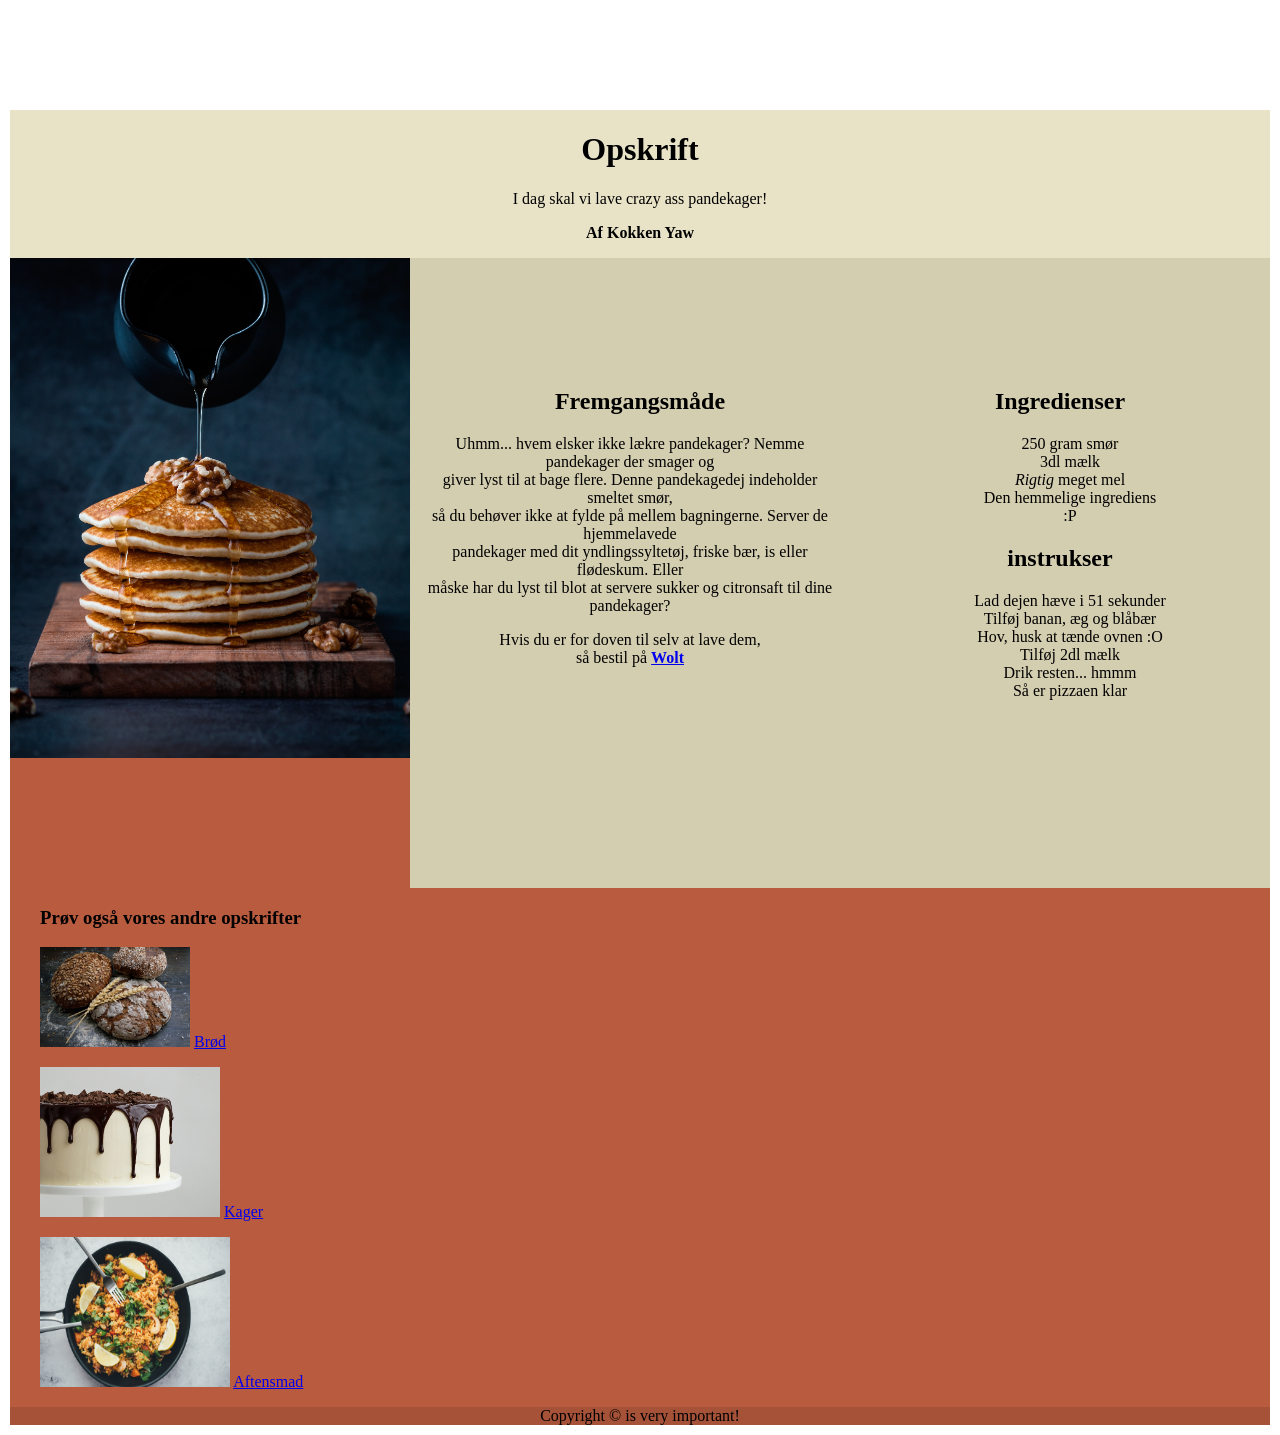
<file: index.html>
<!DOCTYPE html>
<html lang="en">
  <head>
    <meta charset="UTF-8" />
    <meta http-equiv="X-UA-Compatible" content="IE=edge" />
    <meta name="viewport" content="width=device-width, initial-scale=1.0" />
    <link rel="stylesheet" href="styles2.css" />
    <title>Document</title>
  </head>

  <div class="grid-container">
    <header class="header">
      <h1>Opskrift</h1>
      <p class="crazy-ass">I dag skal vi lave crazy ass pandekager!</p>
      <p class="yaw"><strong>Af Kokken Yaw</strong></p>
    </header>

    <nav class="nav"><img src="./images/Pandekager lovligt.jpg" /></nav>
    <article class="article">
      <div class="article-container">
        <section class="left">
          <h2>Fremgangsmåde</h2>
          <p>
            Uhmm... hvem elsker ikke lækre pandekager? Nemme pandekager der
            smager og<br />
            <!-- undlad breakes i html og brug i stedet margin eller padding for at adskille paragraths i css -->
            giver lyst til at bage flere. Denne pandekagedej indeholder smeltet
            smør,<br />
            så du behøver ikke at fylde på mellem bagningerne. Server de
            hjemmelavede<br />
            pandekager med dit yndlingssyltetøj, friske bær, is eller flødeskum.
            Eller<br />
            måske har du lyst til blot at servere sukker og citronsaft til dine
            pandekager?
          </p>
          <p>
            Hvis du er for doven til selv at lave dem, <br />så bestil på
            <a
              class="wolt-link"
              href="https://wolt.com/da/dnk/copenhagen/restaurant/fruitella-pandekager-caf"
              target="_blank"
            >
              <b>Wolt</b>
            </a>
          </p>
        </section>
        <section class="right">
          <h2>Ingredienser</h2>
          <ul>
            <li>250 gram smør</li>
            <li>3dl mælk</li>
            <li><em>Rigtig</em> meget mel</li>
            <li>Den hemmelige ingrediens</li>
            <li>:P</li>
          </ul>

          <h2>instrukser</h2>
          <ol>
            <li>Lad dejen hæve i 51 sekunder</li>
            <li>Tilføj banan, æg og blåbær</li>
            <li>Hov, husk at tænde ovnen :O</li>
            <li>Tilføj 2dl mælk</li>
            <li>Drik resten... hmmm</li>
            <li>Så er pizzaen klar</li>
          </ol>
        </section>
      </div>
    </article>
    <aside class="aside">
      <h3>Prøv også vores andre opskrifter</h3>
      <p>
        <img
          src="./images/Billede af brød.jpg"
          alt="billede af brød"
          width="150px"
        />
        <a href="#">Brød</a>
      </p>

      <p>
        <img
          src="./images/Billede af en kage.jpg"
          alt="kage"
          width="180"
          height="150px"
        />
        <a href="#">Kager</a>
      </p>

      <p>
        <img
          src="./images/Billede af aftensmad.jpg"
          alt="risret"
          width="190px"
          height="150px"
        />
        <a href="#">Aftensmad</a>
      </p>
    </aside>
    <footer class="footer">Copyright &copy; is very important!</footer>
  </div>
  <body></body>
</html>
</file>
<file: styles2.css>
body {
  margin: 0;
}
/* ændre alle billeder i klassen nav */

.header {
  grid-area: header;
  background-color: #e8e3c7;
  min-height: 15vh;
  text-align: center;
}
.header h1 {
  font-family: "Dancing Script", cursive;
}

.header p {
  font-family: "Dancing Script", cursive;
}

.nav img {
  width: 400px;
}
.nav {
  min-height: 70vh;
  grid-area: nav;
  background-color: #b85b3f;
}

.article {
  min-height: 10vh;
  grid-area: article;
  background-color: #d4ceb0;
}

section h2 {
  margin-left: 20px;
}

div {
  margin: 10px;
  padding-top: 100px;
  text-align: center;
}
ul,
ol {
  text-align: center;
  list-style-type: none;
}

.aside {
  grid-area: aside;
  background-color: #b85b3f;
  text-align: left;
  padding-left: 30px;
  /* margin-top: -66px; */
}

.footer {
  grid-area: footer;
  background-color: #a65238;
  margin-bottom: 0;
}

.grid-container {
  display: grid;
  grid-template-columns: 1fr 6fr;
  grid-template-rows: auto auto auto auto;
  grid-template-areas:
    "header header  "
    "nav article "
    "aside aside "
    "footer footer ";
}

.left {
  grid-area: left;
}

.right {
  grid-area: right;
}

.article-container {
  display: grid;
  grid-template-columns: 1fr 1fr;
  grid-template-areas: "left right";
}

/* @media (min-width: 600px) {
  .grid-container {
    grid-template-columns: 1fr;
  }
} */
</file>
